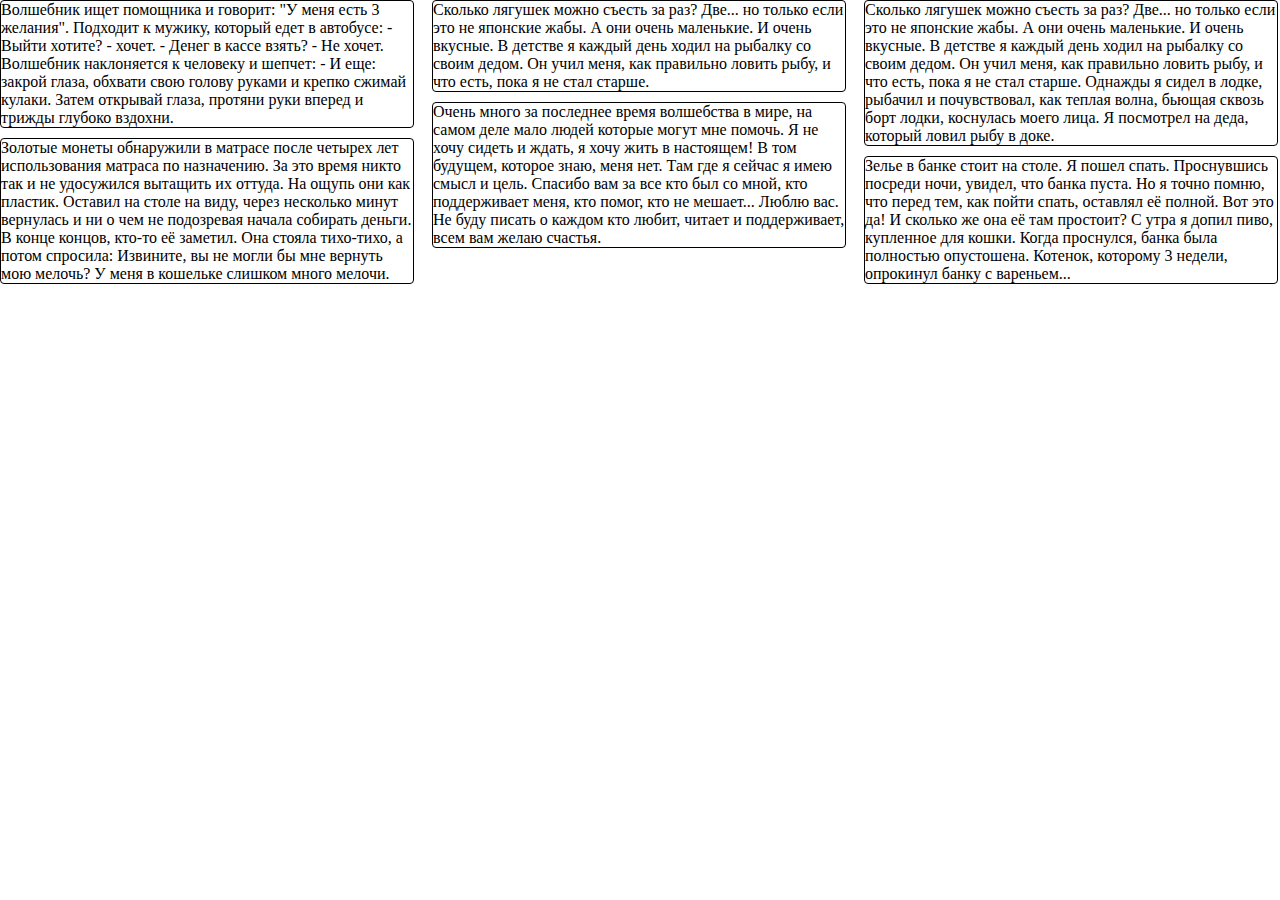
<file: C/index.html>
<!DOCTYPE html>
<html lang="en">
  <head>
    <meta charset="UTF-8" />
    <meta http-equiv="X-UA-Compatible" content="IE=edge" />
    <meta name="viewport" content="width=device-width, initial-scale=1.0" />
    <title>Document</title>
    <link rel="stylesheet" href="style.css" />
  </head>
  <body>
    <div class="root">
      <!-- <div class="el">У каждого объявления есть свои стили</div>
        <div class="el">Их не нужно менять</div>
        <div class="el">Каждое объявление должно быть свободным по высоте</div>
        <div class="el">А вот ширину нужно будет выставить</div>
        <div class="el">Ширину элемента root, при необходимости вы можете определить, но в тестах она может быть разная</div> -->
      <div class="el">
        Волшебник ищет помощника и говорит: "У меня есть 3 желания". Подходит к
        мужику, который едет в автобусе: - Выйти хотите? - хочет. - Денег в
        кассе взять? - Не хочет. Волшебник наклоняется к человеку и шепчет: - И
        еще: закрой глаза, обхвати свою голову руками и крепко сжимай кулаки.
        Затем открывай глаза, протяни руки вперед и трижды глубоко вздохни.
      </div>
      <div class="el">
        Сколько лягушек можно съесть за раз? Две... но только если это не
        японские жабы. А они очень маленькие. И очень вкусные. В детстве я
        каждый день ходил на рыбалку со своим дедом. Он учил меня, как правильно
        ловить рыбу, и что есть, пока я не стал старше.
      </div>
      <div class="el">
        Сколько лягушек можно съесть за раз? Две... но только если это не
        японские жабы. А они очень маленькие. И очень вкусные. В детстве я
        каждый день ходил на рыбалку со своим дедом. Он учил меня, как правильно
        ловить рыбу, и что есть, пока я не стал старше. Однажды я сидел в лодке,
        рыбачил и почувствовал, как теплая волна, бьющая сквозь борт лодки,
        коснулась моего лица. Я посмотрел на деда, который ловил рыбу в доке.
      </div>
      <div class="el">
        Очень много за последнее время волшебства в мире, на самом деле мало
        людей которые могут мне помочь. Я не хочу сидеть и ждать, я хочу жить в
        настоящем! В том будущем, которое знаю, меня нет. Там где я сейчас я
        имею смысл и цель. Спасибо вам за все кто был со мной, кто поддерживает
        меня, кто помог, кто не мешает... Люблю вас. Не буду писать о каждом кто
        любит, читает и поддерживает, всем вам желаю счастья.
      </div>
      <div class="el">
        Золотые монеты обнаружили в матрасе после четырех лет использования
        матраса по назначению. За это время никто так и не удосужился вытащить
        их оттуда. На ощупь они как пластик. Оставил на столе на виду, через
        несколько минут вернулась и ни о чем не подозревая начала собирать
        деньги. В конце концов, кто-то её заметил. Она стояла тихо-тихо, а потом
        спросила: Извините, вы не могли бы мне вернуть мою мелочь? У меня в
        кошельке слишком много мелочи.
      </div>
      <div class="el">
        Зелье в банке стоит на столе. Я пошел спать. Проснувшись посреди ночи,
        увидел, что банка пуста. Но я точно помню, что перед тем, как пойти
        спать, оставлял её полной. Вот это да! И сколько же она её там простоит?
        С утра я допил пиво, купленное для кошки. Когда проснулся, банка была
        полностью опустошена. Котенок, которому 3 недели, опрокинул банку с
        вареньем...
      </div>
    </div>

    <script src="index.js"></script>
  </body>
</html>
</file>
<file: C/style.css>
.el {
    border: 1px solid black;
    border-radius: 4px;
    box-sizing: border-box;
}
</file>
